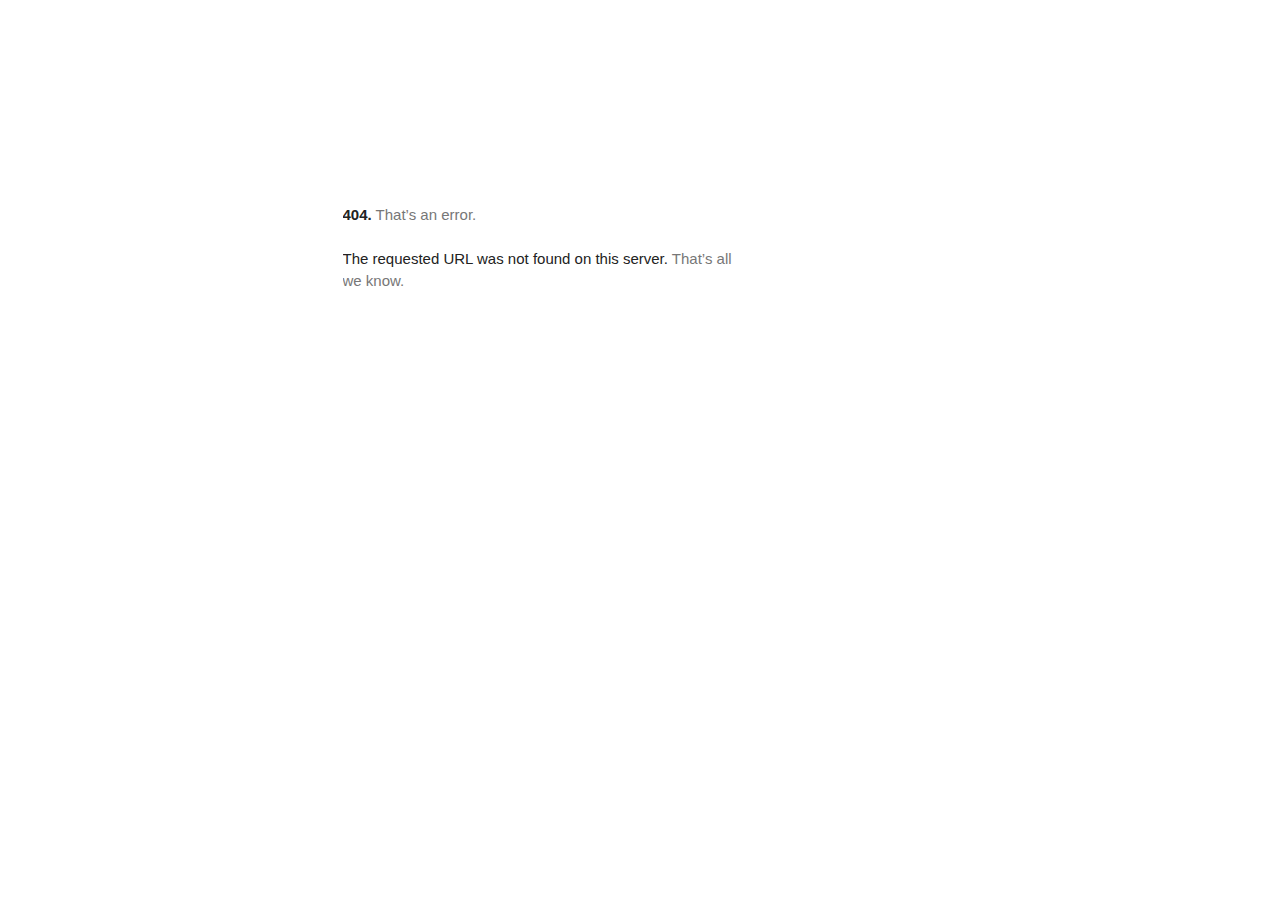
<file: Arduino Files/Arduino and HC-05 Bluetooth Module Tutorial - HowToMechatronics_files/fastbutton.html>
<!DOCTYPE html>
<html lang="en"><head>
<meta http-equiv="content-type" content="text/html; charset=UTF-8"><meta charset="utf-8"><meta name="viewport" content="initial-scale=1, minimum-scale=1, width=device-width"><title>Error 404 (Not Found)!!1</title><style nonce="Hqobo6MU1I/RUJvRon2Kyw">*{margin:0;padding:0}html,code{font:15px/22px arial,sans-serif}html{background:#fff;color:#222;padding:15px}body{color:#222;text-align:unset;margin:7% auto 0;max-width:390px;min-height:180px;padding:30px 0 15px;}* > body{background:url(//www.google.com/images/errors/robot.png) 100% 5px no-repeat;padding-right:205px}p{margin:11px 0 22px;overflow:hidden}pre{white-space:pre-wrap;}ins{color:#777;text-decoration:none}a img{border:0}@media screen and (max-width:772px){body{background:none;margin-top:0;max-width:none;padding-right:0}}#logo{background:url(//www.google.com/images/branding/googlelogo/1x/googlelogo_color_150x54dp.png) no-repeat;margin-left:-5px}@media only screen and (min-resolution:192dpi){#logo{background:url(//www.google.com/images/branding/googlelogo/2x/googlelogo_color_150x54dp.png) no-repeat 0% 0%/100% 100%;-moz-border-image:url(//www.google.com/images/branding/googlelogo/2x/googlelogo_color_150x54dp.png) 0}}@media only screen and (-webkit-min-device-pixel-ratio:2){#logo{background:url(//www.google.com/images/branding/googlelogo/2x/googlelogo_color_150x54dp.png) no-repeat;-webkit-background-size:100% 100%}}#logo{display:inline-block;height:54px;width:150px}</style></head><body><div id="af-error-container"><a href="https://www.google.com/"><span id="logo" aria-label="Google"></span></a><p><b>404.</b> <ins>That’s an error.</ins></p><p>The requested URL was not found on this server. <ins>That’s all we know.</ins></p></div></body></html>
</file>
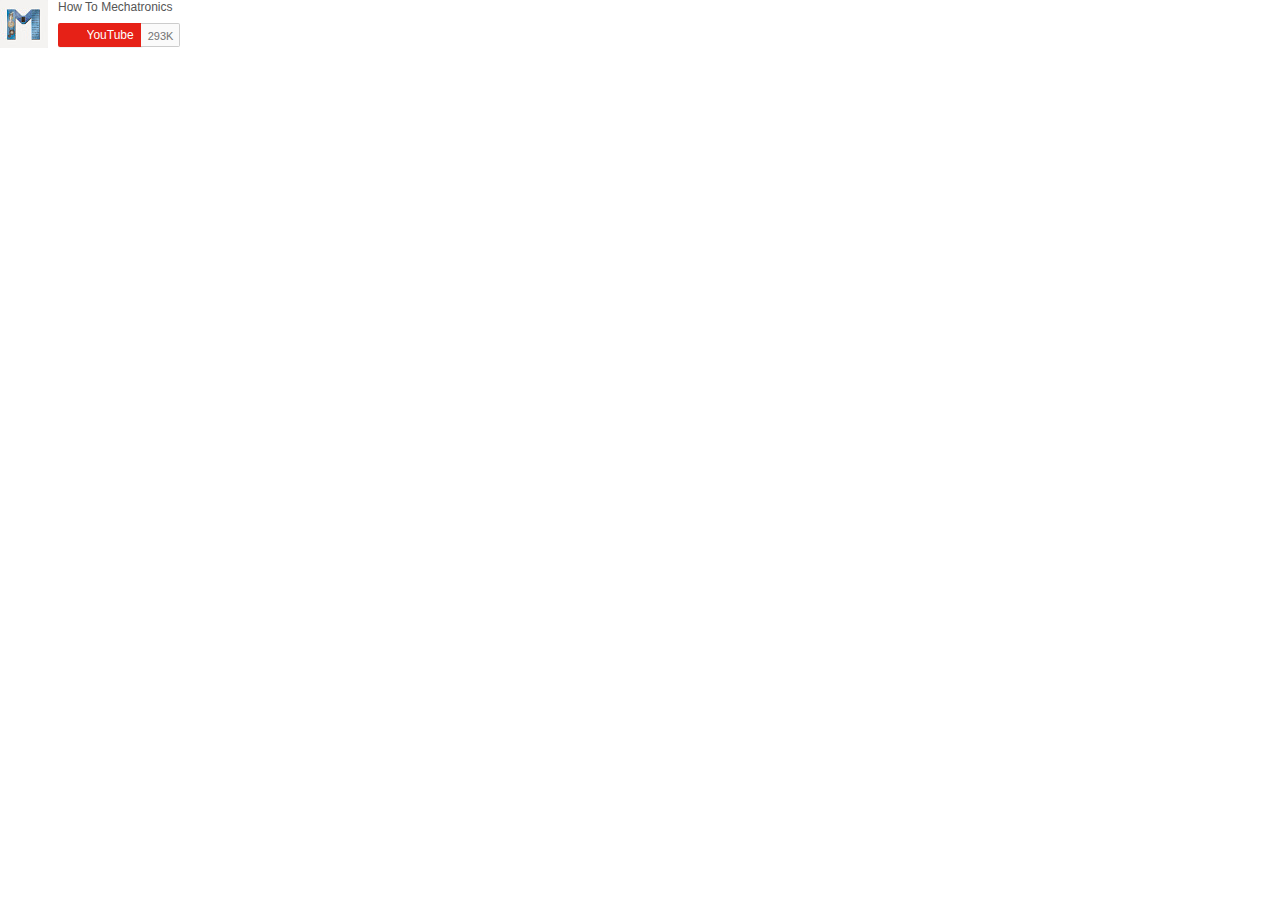
<file: Arduino Files/Arduino and HC-05 Bluetooth Module Tutorial - HowToMechatronics_files/subscribe_embed.html>
<!DOCTYPE html>
<html dir="ltr" lang="en"><head>
<meta http-equiv="content-type" content="text/html; charset=UTF-8">
      <title>YouTube</title>
        <link rel="stylesheet" href="subscribe_embed_data/www-subscribe-embed-vflVVrpCa.css" name="www-subscribe-embed">

    </head>
    


  <body id="" class="date-20190711 en_US ltr full light exp-invert-logo exp-kevlar-settings exp-mouseover-img exp-responsive exp-search-big-thumbs   site-center-aligned site-as-giant-card  gecko gecko-67" dir="ltr">

          <div id="yt-subscribe">
        <a href="https://www.youtube.com/user/DejanNedelkovski" target="_blank" dir="ltr">
            <span class="video-thumb  yt-thumb yt-thumb-48">
    <span class="yt-thumb-square">
      <span class="yt-thumb-clip">
        
  <img src="subscribe_embed_data/AGF-l79poljIK8vYHdMEzUxZbgRzRiQ8d8BGdrNcbws48-c-k-c0xffffff.jpeg" data-ytimg="1" aria-hidden="true" alt="" onload=";window.__ytRIL &amp;&amp; __ytRIL(this)" width="48" height="48">

        <span class="vertical-align"></span>
      </span>
    </span>
  </span>

        </a>
        <a href="https://www.youtube.com/user/DejanNedelkovski" class="yt-username" target="_blank" dir="ltr">
          How To Mechatronics
        </a>
        <span class=" yt-uix-button-subscription-container"><button class="yt-uix-button yt-uix-button-size-default yt-uix-button-subscribe-branded yt-uix-button-has-icon no-icon-markup yt-uix-subscription-button yt-can-buffer external fixed-width" type="button" onclick=";return false;" aria-live="polite" aria-busy="false" aria-role="button" data-href="http://www.youtube.com/channel/UCmkP178NasnhR3TWQyyP4Gw?sub_confirmation=1" data-target="_top" data-insecure="True" data-clicktracking="ei=2G0nXdiODtrg1gbRxoLQBQ&amp;feature=subscribe-embed&amp;ved=CAAQmysiEwjY2uKerq3jAhVasNUKHVGjAFo" data-channel-external-id="UCmkP178NasnhR3TWQyyP4Gw" data-style-type="branded" data-parent-url="https://howtomechatronics.com/tutorials/arduino/arduino-and-hc-05-bluetooth-module-tutorial/"><span class="yt-uix-button-content"><span class="subscribe-label" aria-label="YouTube">YouTube</span><span class="subscribed-label" aria-label="YouTube">YouTube</span><span class="unsubscribe-label" aria-label="YouTube">YouTube</span></span></button><span class="yt-subscription-button-subscriber-count-branded-horizontal subscribed" tabindex="0">293K</span>  <span class="yt-subscription-button-disabled-mask" title=""></span>
</span>
    </div>

          <script src="subscribe_embed_data_002/cbgapi.loaded_0" async=""></script><script src="subscribe_embed_data/www-subscribe-embed.js" type="text/javascript" name="www-subscribe-embed/www-subscribe-embed"></script>

  <script>
        yt.setConfig({
      'XSRF_TOKEN': "[base64]",
      'XSRF_FIELD_NAME': "session_token",

      'XSRF_REDIRECT_TOKEN': "Cu-YXB6YZ3q_Hlh9qag4i8baDnp8MTU2Mjk1MTUxMkAxNTYyODY1MTEy"  });


    yt.setConfig({
      'LOGGED_IN': true,
      'SUBSCRIBE_EMBED_DISCOVERABLE_SUBSCRIPTIONS': true
    });
      yt.setConfig({
        'SUBSCRIBE_EMBED_HOVERCARD_URL': "https:\/\/www.youtube.com\/subscribe_embed?channelid=UCmkP178NasnhR3TWQyyP4Gw\u0026action_card=1"
      });
    ytbin.www.subscribeembed.init();
  </script>

    
  
</body></html>
</file>
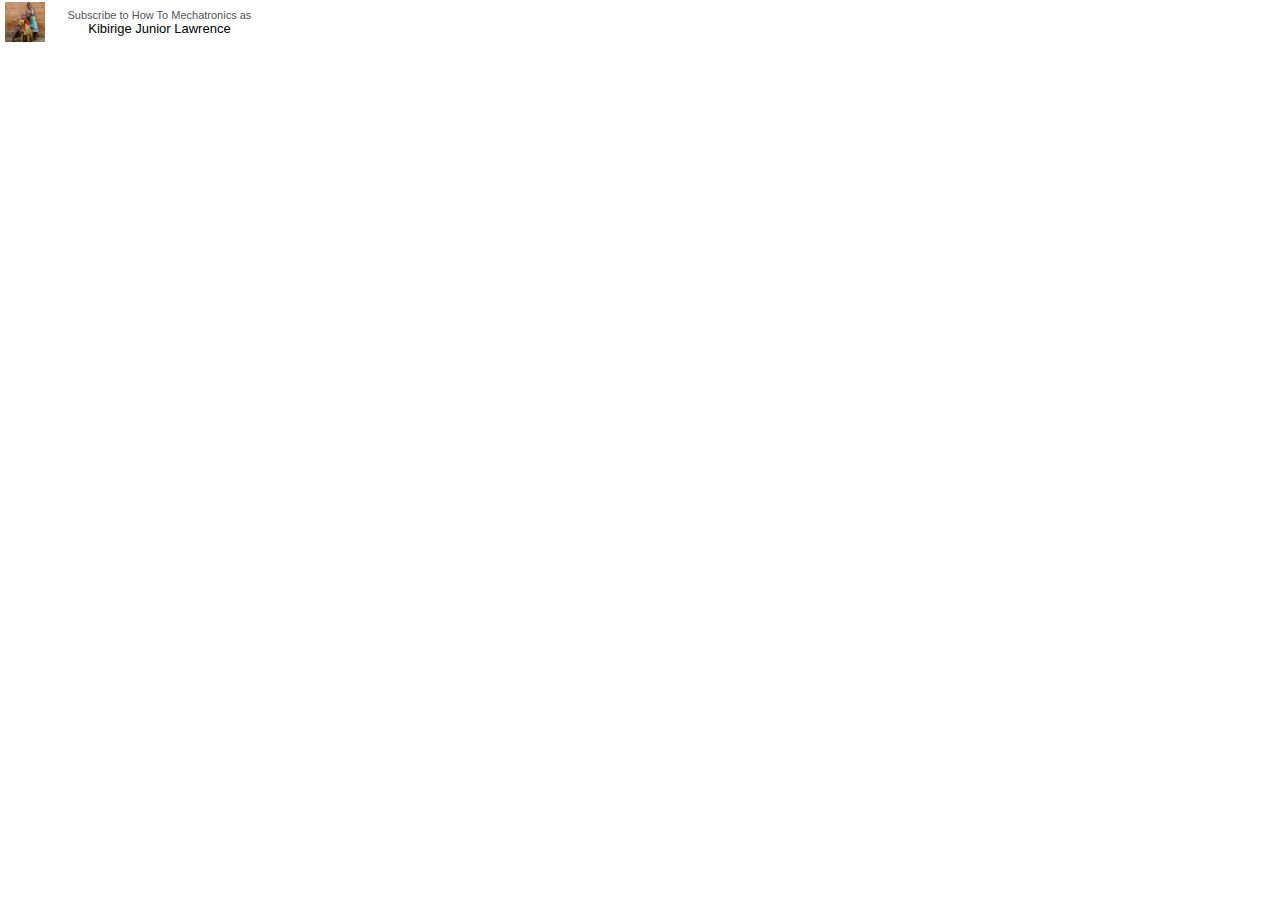
<file: Arduino Files/Arduino and HC-05 Bluetooth Module Tutorial - HowToMechatronics_files/subscribe_embed_002.html>
<!DOCTYPE html>
<html dir="ltr" lang="en"><head>
<meta http-equiv="content-type" content="text/html; charset=UTF-8">
      <title>YouTube</title>
        <link rel="stylesheet" href="subscribe_embed_data_002/www-subscribe-embed-card-vflf8c5XQ.css" name="www-subscribe-embed-card">

    </head>
    


  <body id="" class="date-20190711 en_US ltr  exp-invert-logo exp-kevlar-settings exp-mouseover-img exp-responsive exp-search-big-thumbs   site-center-aligned site-as-giant-card  gecko gecko-67" dir="ltr">

        <div id="yt-subscribe-card" class="subscribe">
      <div class="yt-user-icon">
          <span class="video-thumb  yt-thumb yt-thumb-40">
    <span class="yt-thumb-square">
      <span class="yt-thumb-clip">
        
  <img data-ytimg="1" src="subscribe_embed_data_002/photo.jpg" aria-hidden="true" onload=";window.__ytRIL &amp;&amp; __ytRIL(this)" alt="" width="40" height="40">

        <span class="vertical-align"></span>
      </span>
    </span>
  </span>

      </div>
      <div class="yt-subscription-prompt">
          <div class="yt-subscribe-msg">
Subscribe to <span class="channel-name"><span dir="ltr">How To Mechatronics</span></span> as
          </div>
          <div class="yt-unsubscribe-msg">
Unsubscribe from <span class="channel-name"><span dir="ltr">How To Mechatronics</span></span> as
          </div>
      </div>
      <div class="yt-user-name">
        <span dir="ltr">Kibirige Junior Lawrence</span>
      </div>
  </div>

          <script src="subscribe_embed_data_002/cbgapi.loaded_0" async=""></script><script src="subscribe_embed_data_002/www-subscribe-embed-card.js" type="text/javascript" name="www-subscribe-embed-card/www-subscribe-embed-card" gapi_processed="true"></script>


    
  
</body></html>
</file>
<file: Arduino Files/Arduino and HC-05 Bluetooth Module Tutorial - HowToMechatronics_files/subscribe_embed_data/www-subscribe-embed-vflVVrpCa.css>
.yt-thumb{background:#f1f1f1;font-size:0;vertical-align:middle;display:inline-block}.yt-thumb .vertical-align{height:100%}.yt-thumb img{font-size:13px;outline:none}.yt-thumb-clip{position:absolute;_position:static;bottom:-100px;top:-100px;left:-100px;right:-100px;text-align:center;white-space:nowrap;word-break:normal}.yt-thumb-clip img,.yt-thumb-clip .vertical-align{display:inline-block;vertical-align:middle}.yt-thumb-poster,.yt-thumb-square,.yt-thumb-feed,.yt-thumb-related-playlist,.yt-thumb-default{display:block;height:auto}.yt-thumb-poster{padding-bottom:142.857143%}.yt-thumb-square{padding-bottom:100%}.yt-thumb-feed{padding-bottom:67.027027%}.yt-thumb-related-playlist{padding-bottom:63.333333%}.yt-thumb-default{padding-bottom:56.25%}.yt-pl-thumb .yt-thumb-43 .yt-thumb-default{padding-bottom:46.511628%}.yt-thumb-10{width:10px}.yt-thumb-18{width:18px}.yt-thumb-20{width:20px}.yt-thumb-23{width:23px}.yt-thumb-24{width:24px}.yt-thumb-26{width:26px}.yt-thumb-27{width:27px}.yt-thumb-28{width:28px}.yt-thumb-31{width:31px}.yt-thumb-32{width:32px}.yt-thumb-33{width:33px}.yt-thumb-34{width:34px}.yt-thumb-36{width:36px}.yt-thumb-40{width:40px}.yt-thumb-43{width:43px}.yt-thumb-46{width:46px}.yt-thumb-48{width:48px}.yt-thumb-54{width:54px}.yt-thumb-56{width:56px}.yt-thumb-60{width:60px}.yt-thumb-64{width:64px}.yt-thumb-65{width:65px}.yt-thumb-68{width:68px}.yt-thumb-72{width:72px}.yt-thumb-74{width:74px}.yt-thumb-75{width:75px}.yt-thumb-76{width:76px}.yt-thumb-77{width:77px}.yt-thumb-80{width:80px}.yt-thumb-84{width:84px}.yt-thumb-88{width:88px}.yt-thumb-90{width:90px}.yt-thumb-91{width:91px}.yt-thumb-96{width:96px}.yt-thumb-100{width:100px}.yt-thumb-104{width:104px}.yt-thumb-106{width:106px}.yt-thumb-110{width:110px}.yt-thumb-120{width:120px}.yt-thumb-168{height:94px;width:168px}.yt-thumb-124{width:124px}.yt-thumb-126{width:126px}.yt-thumb-128{width:128px}.yt-thumb-138{width:138px}.yt-thumb-141{width:141px}.yt-thumb-145{width:145px}.yt-thumb-150{width:150px}.yt-thumb-152{width:152px}.yt-thumb-154{width:154px}.yt-thumb-160{width:160px}.yt-thumb-162{width:162px}.yt-thumb-165{width:165px}.yt-thumb-167{width:167px}.yt-thumb-169{width:169px}.yt-thumb-175{width:175px}.yt-thumb-176{width:176px}.yt-thumb-182{width:182px}.yt-thumb-185{width:185px}.yt-thumb-185 .yt-thumb-feed img{height:124px;width:auto}.yt-thumb-189{width:189px}.yt-thumb-194{width:194px}.yt-thumb-196{width:196px}.yt-thumb-224{width:224px}.yt-thumb-234{width:234px}.yt-thumb-250{width:250px}.yt-thumb-279{width:279px}.yt-thumb-288{width:288px}.yt-thumb-320{width:320px}.yt-thumb-350{width:350px}.yt-thumb-370{width:370px}.yt-thumb-380{width:380px}.yt-thumb-527{width:527px}.yt-thumb-640{width:640px}.yt-fluid-thumb-link,.yt-thumb-fluid{width:100%}.yt-thumb-fluid .yt-thumb-clip{left:0;right:0}.yt-thumb-fluid img{width:100%}.exp-mouseover-img .yt-lockup-thumbnail .video-actions,.exp-mouseover-img .thumb-wrapper .video-actions{z-index:3}.exp-mouseover-img .yt-uix-mouseover-img-wrap .mouseover-img{z-index:2}.exp-mouseover-img .yt-uix-mouseover-img-wrap .mouseover-play{height:48px;width:48px;margin:auto;z-index:1}.exp-mouseover-img .yt-uix-mouseover-img-wrap .mouseover-img,.exp-mouseover-img .yt-uix-mouseover-img-wrap .mouseover-play{display:none;opacity:0;position:absolute}.exp-mouseover-img .yt-uix-mouseover-img-wrap:hover .mouseover-img,.exp-mouseover-img .yt-uix-mouseover-img-wrap .mouseover-img:focus,.exp-mouseover-img .yt-uix-mouseover-img-wrap:hover .mouseover-play,.exp-mouseover-img .yt-uix-mouseover-img-wrap .mouseover-play:focus{display:block;bottom:0;left:0;right:0;top:0}.exp-mouseover-img .yt-uix-mouseover-img-wrap .mouseover-play svg{filter:drop-shadow(0px 0px 4px rgba(0,0,0,0.5));-webkit-filter:drop-shadow(0px 0px 4px rgba(0,0,0,0.5));opacity:.8}.ux-thumb-wrap{position:relative;overflow:hidden;display:inline-block}a.ux-thumb-wrap{text-decoration:none;*cursor:pointer}#results-main-content .playlist-video .ux-thumb-wrap{float:none;vertical-align:middle;margin-bottom:3px}.contains-percent-duration-watched .video-time,.contains-percent-duration-watched .video-time-overlay,.contains-percent-duration-watched .addto-button,.contains-percent-duration-watched .addto-queue-button{margin-bottom:4px}.contains-addto{display:block;position:relative;height:100%;overflow:hidden}a:hover .contains-addto .video-time,.contains-addto:hover .video-time,a:hover .contains-addto .video-time-overlay,.contains-addto:hover .video-time-overlay{display:none}.contains-addto:hover .video-actions,.ux-thumb-wrap:hover .video-actions,a:hover .video-actions,.video-actions:focus,.video-actions.yt-uix-button-active{right:2px}.video-list-item .ux-thumb-wrap,.video-list-item .yt-pl-thumb{float:left;margin:0 8px 0 0}.video-thumb{position:relative}.ux-thumb-wrap .yt-uix-button-arrow{margin:0}.video-actions{position:absolute;bottom:2px}.video-time,.video-time-overlay{position:absolute;right:2px;bottom:2px}.video-actions{display:block;right:-60px;cursor:pointer;cursor:hand}.video-time{margin-top:0;margin-right:0;padding:0 4px;font-weight:500;font-size:11px;background-color:#000;color:#fff!important;height:14px;line-height:14px;opacity:.75;filter:alpha(opacity=75);display:-moz-inline-stack;vertical-align:top;display:inline-block}.watched-badge{position:absolute;top:10px;left:10px;padding:2px 4px;line-height:1.3em;text-align:left;color:#fff;font-size:11px;font-weight:500;background-color:#000;opacity:.5;filter:alpha(opacity=50);overflow:hidden;white-space:nowrap;word-wrap:normal;-o-text-overflow:ellipsis;text-overflow:ellipsis}.watched .video-thumb{opacity:.7;filter:alpha(opacity=70)}.resume-playback-background,.resume-playback-progress-bar{bottom:0;height:4px;left:0;position:absolute}.resume-playback-background{background:#eee;opacity:.6;width:100%}.resume-playback-progress-bar{background:#e62117;opacity:1}.video-time-overlay{margin-top:0;margin-right:0;padding:0 4px;font-weight:500;font-size:11px;color:#fff;height:14px;line-height:14px;display:-moz-inline-stack;vertical-align:top;display:inline-block}.video-time-overlay-live{background-color:#e62117}.video-time-overlay-upcoming{background-color:#000}.video-time-overlay-default{background-color:#000;opacity:.75;filter:alpha(opacity=75)}.yt-uix-button{display:inline-block;height:28px;border:solid 1px transparent;padding:0 10px;outline:0;font-weight:500;font-size:11px;text-decoration:none;white-space:nowrap;word-wrap:normal;line-height:normal;vertical-align:middle;cursor:pointer;*overflow:visible;border-radius:2px;box-shadow:0 1px 0 rgba(0,0,0,0.05)}.yt-uix-button:hover{text-decoration:none}.yt-uix-button:focus,.yt-uix-button:focus:hover,.yt-uix-button-focused,.yt-uix-button-focused:hover{box-shadow:0 0 0 2px rgba(27,127,204,0.4)}.no-focus-outline .yt-uix-button:focus,.no-focus-outline .yt-uix-button:focus:hover,.no-focus-outline .yt-uix-button-focused,.no-focus-outline .yt-uix-button-focused:hover{box-shadow:none}.yt-uix-button::-moz-focus-inner{border:0;padding:0}.yt-uix-button[disabled],.yt-uix-button[disabled]:hover,.yt-uix-button[disabled]:active,.yt-uix-button[disabled]:focus{opacity:.5;filter:alpha(opacity=50);cursor:auto;box-shadow:none}.yt-uix-button img,.yt-uix-button-has-icon.no-icon-markup .yt-uix-button-content,.yt-uix-button-icon-wrapper+.yt-uix-button-content{vertical-align:middle}.yt-uix-button .yt-uix-button-icon,.yt-uix-button .yt-uix-button-arrow{display:inline-block;vertical-align:middle}.yt-uix-button-icon-wrapper{display:inline-block;font-size:0;vertical-align:middle}.yt-uix-button-has-icon:before{content:'';display:inline-block;vertical-align:middle}a.yt-uix-button:after{content:'';display:inline-block;vertical-align:middle;height:100%}.yt-uix-button-icon-wrapper,.yt-uix-button-has-icon.no-icon-markup:before{margin-right:6px}.yt-uix-button-empty .yt-uix-button-icon-wrapper,.yt-uix-button-empty.yt-uix-button-has-icon.no-icon-markup:before{margin-right:0}.yt-uix-button-empty .yt-uix-button-icon-wrapper{max-height:none;max-width:none}.yt-uix-button.hid{display:none}.yt-uix-button-short,.yt-uix-button-size-small{height:20px;color:#666}.yt-uix-button-size-large{height:32px;padding:0 15px;font-size:13px}.yt-uix-button-size-xlarge{height:36px;padding:0 20px;font-size:15px}.yt-uix-button-default:hover,.yt-uix-button-text:hover{border-color:#c6c6c6;background:#f0f0f0;box-shadow:0 1px 0 rgba(0,0,0,0.10)}.yt-uix-button-default:active,.yt-uix-button-default.yt-uix-button-toggled,.yt-uix-button-default.yt-uix-button-active,.yt-uix-button-default.yt-uix-button-active:focus,.yt-uix-button-text:active{border-color:#c6c6c6;background:#e9e9e9;box-shadow:inset 0 1px 0 #ddd}.yt-uix-button-default.yt-uix-button-toggled:hover{border-color:#b9b9b9;background:#e5e5e5;box-shadow:inset 0 1px 0 #ddd}.yt-uix-button-default,.yt-uix-button-default[disabled],.yt-uix-button-default[disabled]:hover,.yt-uix-button-default[disabled]:active,.yt-uix-button-default[disabled]:focus{border-color:#d3d3d3;background:#f8f8f8;color:#333}.yt-uix-button-default:before,.yt-uix-button-default .yt-uix-button-icon{opacity:.5;filter:alpha(opacity=50)}.yt-uix-button-default:hover .yt-uix-button-icon,.yt-uix-button-default:hover:before{opacity:.6;filter:alpha(opacity=60)}.yt-uix-button-default:active .yt-uix-button-icon,.yt-uix-button-default:active:before,.yt-uix-button-default.yt-uix-button-active .yt-uix-button-icon,.yt-uix-button-default.yt-uix-button-active:before,.yt-uix-button-default.yt-uix-button-toggled .yt-uix-button-icon,.yt-uix-button-default.yt-uix-button-toggled:before{opacity:.8;filter:alpha(opacity=80)}.yt-uix-button-default:active:hover .yt-uix-button-icon,.yt-uix-button-default:active:hover:before,.yt-uix-button-default.yt-uix-button-active:hover .yt-uix-button-icon,.yt-uix-button-default.yt-uix-button-active:hover:before,.yt-uix-button-default.yt-uix-button-toggled:hover .yt-uix-button-icon,.yt-uix-button-default.yt-uix-button-toggled:hover:before{opacity:1;filter:alpha(opacity=100)}.yt-uix-button-dark .yt-uix-button-icon,.yt-uix-button-dark:before{opacity:.4;filter:alpha(opacity=40)}.yt-uix-button-dark:hover .yt-uix-button-icon,.yt-uix-button-dark:hover:before{opacity:.55;filter:alpha(opacity=55)}.yt-uix-button-dark:active .yt-uix-button-icon,.yt-uix-button-dark:active:before,.yt-uix-button-dark.yt-uix-button-active .yt-uix-button-icon,.yt-uix-button-dark.yt-uix-button-active:before,.yt-uix-button-dark.yt-uix-button-toggled .yt-uix-button-icon,.yt-uix-button-dark.yt-uix-button-toggled:before{opacity:.85;filter:alpha(opacity=85)}.yt-uix-button-dark:active:hover .yt-uix-button-icon,.yt-uix-button-dark:active:hover:before,.yt-uix-button-dark.yt-uix-button-active:hover .yt-uix-button-icon,.yt-uix-button-dark.yt-uix-button-active:hover:before,.yt-uix-button-dark.yt-uix-button-toggled:hover .yt-uix-button-icon .yt-uix-button-dark.yt-uix-button-toggled:hover:before{opacity:1;filter:alpha(opacity=100)}.yt-uix-button-opacity,.yt-uix-button-opacity:hover,.yt-uix-button-dark-opacity,.yt-uix-button-dark-opacity:hover{box-shadow:none}.yt-uix-button-opacity{opacity:.5;filter:alpha(opacity=50)}.yt-uix-menu-top-level-flow-button .yt-uix-button-opacity{opacity:.4;filter:alpha(opacity=40)}.yt-uix-button-opacity:hover{opacity:.6;filter:alpha(opacity=60)}.yt-uix-menu-top-level-flow-button .yt-uix-button-opacity:hover{opacity:.5;filter:alpha(opacity=50)}.yt-uix-button-opacity:active,.yt-uix-button-opacity.yt-uix-button-active,.yt-uix-button-opacity.yt-uix-button-toggled,.yt-uix-menu-top-level-flow-button .yt-uix-button-opacity[disabled]{opacity:.8;filter:alpha(opacity=80)}.yt-uix-button-opacity:active:hover,.yt-uix-button-opacity.yt-uix-button-active:hover,.yt-uix-button-opacity.yt-uix-button-toggled:hover,.yt-uix-menu-top-level-flow-button .yt-uix-button-opacity[disabled]:hover{opacity:1;filter:alpha(opacity=100)}.yt-uix-button-opacity-dark{opacity:.4;filter:alpha(opacity=40)}.yt-uix-button-opacity-dark:hover{opacity:.55;filter:alpha(opacity=55)}.yt-uix-button-opacity-dark:active,.yt-uix-button-opacity-dark.yt-uix-button-active,.yt-uix-button-opacity-dark.yt-uix-button-toggled{opacity:.85;filter:alpha(opacity=85)}.yt-uix-button-opacity-dark:active:hover,.yt-uix-button-opacity-dark.yt-uix-button-active:hover,.yt-uix-button-opacity-dark.yt-uix-button-toggled:hover{opacity:1;filter:alpha(opacity=100)}.yt-uix-button-primary,.yt-uix-button-primary[disabled],.yt-uix-button-primary[disabled]:hover,.yt-uix-button-primary[disabled]:active,.yt-uix-button-primary[disabled]:focus{border-color:#167ac6;background:#167ac6;color:#fff}.yt-uix-button-primary:hover{background:#126db3}.yt-uix-button-primary:active,.yt-uix-button-primary.yt-uix-button-toggled,.yt-uix-button-primary.yt-uix-button-active,.yt-uix-button-primary.yt-uix-button-active:focus{background:#095b99;box-shadow:inset 0 1px 0 rgba(0,0,0,0.5)}.yt-uix-button-primary[disabled]:active,.yt-uix-button-primary[disabled].yt-uix-button-toggled{box-shadow:none}.yt-uix-button-destructive,.yt-uix-button-destructive[disabled],.yt-uix-button-destructive[disabled]:hover,.yt-uix-button-destructive[disabled]:active,.yt-uix-button-destructive[disabled]:focus{border-color:#cc181e;background:#cc181e;color:#fff}.yt-uix-button-destructive:hover{background:#b31217}.yt-uix-button-destructive:active,.yt-uix-button-destructive.yt-uix-button-toggled,.yt-uix-button-destructive.yt-uix-button-active,.yt-uix-button-destructive.yt-uix-button-active:focus{background:#990c11;box-shadow:inset 0 1px 0 rgba(0,0,0,0.5)}.yt-uix-button-destructive[disabled]:active,.yt-uix-button-destructive[disabled].yt-uix-button-toggled{box-shadow:none}.yt-uix-button-dark,.yt-uix-button-dark[disabled],.yt-uix-button-dark[disabled]:hover,.yt-uix-button-dark[disabled]:active,.yt-uix-button-dark[disabled]:focus{border-color:#333;background:#333;color:#fff}.yt-uix-button-dark:hover{background:#3c3c3c}.yt-uix-button-dark:active,.yt-uix-button-dark.yt-uix-button-toggled,.yt-uix-button-dark.yt-uix-button-active,.yt-uix-button-dark.yt-uix-button-active:focus{background:#1a1a1a;box-shadow:inset 0 1px 0 rgba(0,0,0,0.5)}.yt-uix-button-dark[disabled]:active,.yt-uix-button-dark[disabled].yt-uix-button-toggled{box-shadow:none}.yt-uix-button-light,.yt-uix-button-light[disabled],.yt-uix-button-light[disabled]:hover,.yt-uix-button-light[disabled]:active,.yt-uix-button-light[disabled]:focus{border-color:#666;background:#666;color:#fff}.yt-uix-button-light:hover{background:#6f6f6f}.yt-uix-button-light:active,.yt-uix-button-light.yt-uix-button-toggled,.yt-uix-button-light.yt-uix-button-active,.yt-uix-button-light.yt-uix-button-active:focus{background:#4d4d3d;box-shadow:inset 0 1px 0 rgba(0,0,0,0.5)}.yt-uix-button-light[disabled]:active,.yt-uix-button-light[disabled].yt-uix-button-toggled{box-shadow:none}.yt-uix-button-payment,.yt-uix-button-payment[disabled],.yt-uix-button-payment[disabled]:hover,.yt-uix-button-payment[disabled]:active,.yt-uix-button-payment[disabled]:focus{border-color:#61ad15;background:#61ad15;color:#fff}.yt-uix-button-payment:hover{background:#54900f}.yt-uix-button-payment:active,.yt-uix-button-payment.yt-uix-button-toggled,.yt-uix-button-payment.yt-uix-button-active,.yt-uix-button-payment.yt-uix-button-active:focus{background:#478509;box-shadow:inset 0 1px 0 rgba(0,0,0,0.5)}.yt-uix-button-payment[disabled]:active,.yt-uix-button-payment[disabled].yt-uix-button-toggled{box-shadow:none}.yt-uix-button-text,.yt-uix-button-text[disabled]{border:solid 1px transparent;outline:0;background:none;color:#333;box-shadow:none}.yt-uix-button-blue-text{border:solid 1px transparent;outline:0;background:none;box-shadow:none}.yt-uix-button-blue-text[disabled]{border:solid 1px transparent;outline:0;background:none;color:#333;box-shadow:none}.yt-uix-button-blue-text{color:#167ac6}.yt-uix-button-link{padding:0;border:none;height:auto;background:transparent;color:#167ac6;font-weight:normal;font-size:inherit;text-decoration:none;box-shadow:none}.yt-uix-button-link:active,.yt-uix-button-link:hover{background:transparent;text-decoration:underline;box-shadow:none}.yt-uix-button-link-strong{font-weight:500;font-size:12px}a.yt-uix-button{text-decoration:none;-moz-box-sizing:border-box;box-sizing:border-box}.yt-uix-button-group{display:inline-block;white-space:nowrap;vertical-align:middle}.yt-uix-button-group .yt-uix-button{margin-right:-1px;border-radius:0}.yt-uix-button-group .yt-uix-button:hover{position:relative;z-index:2147483645}.yt-uix-button-group .start{-moz-border-radius-topleft:2px;border-top-left-radius:2px;-moz-border-radius-bottomleft:2px;border-bottom-left-radius:2px}.yt-uix-button-group .end{margin-right:0;-moz-border-radius-topright:2px;border-top-right-radius:2px;-moz-border-radius-bottomright:2px;border-bottom-right-radius:2px}.yt-uix-button-arrow{margin-top:-3px;margin-left:5px;border:1px solid transparent;border-top-color:#333;border-width:4px 4px 0;width:0;height:0}.yt-uix-button-reverse .yt-uix-button-arrow{border-width:0 4px 4px;border-top-color:transparent;border-bottom-color:#333}.yt-uix-button-empty .yt-uix-button-arrow{margin-left:0}.yt-uix-button-primary .yt-uix-button-arrow,.yt-uix-button-destructive .yt-uix-button-arrow,.yt-uix-button-dark .yt-uix-button-arrow,.yt-uix-button-light .yt-uix-button-arrow,.yt-uix-button-payment .yt-uix-button-arrow{border-top-color:#fff}.yt-uix-button-primary.yt-uix-button-reverse .yt-uix-button-arrow,.yt-uix-button-destructive.yt-uix-button-reverse .yt-uix-button-arrow,.yt-uix-button-dark.yt-uix-button-reverse .yt-uix-button-arrow,.yt-uix-button-light.yt-uix-button-reverse .yt-uix-button-arrow,.yt-uix-button-payment.yt-uix-button-reverse .yt-uix-button-arrow{border-bottom-color:#fff}.yt-uix-button .yt-uix-button-menu{display:none}.yt-uix-button .yt-uix-button-menu:focus{outline:none}.yt-uix-button-menu{outline:none;padding:8px 0;position:absolute;border:1px solid #ccc;z-index:2147483647;overflow:auto;background:#fff;border-radius:2px}.yt-uix-button-menu-external{overflow:visible}.yt-uix-button-menu li{margin:0;padding:0}.yt-uix-button-menu li.yt-uix-button-menu-new-section-separator{padding-top:8px;margin-top:8px;border-top:1px solid #b8b8b8}.yt-uix-button-menu .yt-uix-button-menu-item{display:block;margin:0;padding:0 25px;color:#333;font-size:13px;text-decoration:none;white-space:nowrap;word-wrap:normal;line-height:25px;cursor:pointer;cursor:hand}.yt-uix-button-menu-item-selected .yt-uix-button-menu-item{font-weight:500}.yt-uix-button-menu .yt-uix-button-menu-item.selected,.yt-uix-button-menu .yt-uix-button-menu-item-highlight .yt-uix-button-menu-item,.yt-uix-button-menu .yt-uix-button-menu-item:hover{background-color:#333;color:#fff}.yt-uix-button-menu-mask{position:absolute;z-index:2147483646;opacity:0;filter:alpha(opacity=0);border:0;padding:0;margin:0}div.yt-uix-button-menu>table{background:#ebebeb;border-collapse:separate;border-spacing:1px}.yt-uix-button-menu .yt-uix-button-icon-checkbox{float:left;padding:5px 0 5px 4px}.yt-uix-button-menu .yt-uix-button-icon-dropdown-checked{background:no-repeat url(//s.ytimg.com/yts/imgbin/www-hitchhiker-vflYQU35a.png) -76px -683px;background-size:auto;width:15px;height:14px}.yt-uix-button-menu li:hover .yt-uix-button-icon-dropdown-checked{background:no-repeat url(//s.ytimg.com/yts/imgbin/www-hitchhiker-vflYQU35a.png) -29px -666px;background-size:auto;width:15px;height:14px}.yt-uix-button-icon-trash{background:no-repeat url(//s.ytimg.com/yts/imgbin/www-hitchhiker-vflYQU35a.png) 0 -775px;background-size:auto;width:12px;height:16px}.yt-uix-button-icon-channel-back{background:no-repeat url(//s.ytimg.com/yts/imgbin/www-hitchhiker-vflYQU35a.png) -93px -27px;background-size:auto;width:15px;height:10px}.rtl .yt-uix-button-icon-channel-back{background:no-repeat url(//s.ytimg.com/yts/imgbin/www-hitchhiker-vflYQU35a.png) -106px -886px;background-size:auto;width:15px;height:10px}.yt-uix-button-icon-dismissal{background:no-repeat url(//s.ytimg.com/yts/imgbin/www-hitchhiker-vflYQU35a.png) -76px -511px;background-size:auto;width:20px;height:20px}.yt-uix-button-icon-settings{background:no-repeat url(//s.ytimg.com/yts/imgbin/www-hitchhiker-vflYQU35a.png) -197px -218px;background-size:auto;width:16px;height:16px}.yt-uix-button-icon-settings-material{background:no-repeat url(//s.ytimg.com/yts/imgbin/www-hitchhiker-vflYQU35a.png) -231px -278px;background-size:auto;width:24px;height:24px}.yt-uix-button-icon-view-list{background:no-repeat url(//s.ytimg.com/yts/imgbin/www-hitchhiker-vflYQU35a.png) -29px -739px;background-size:auto;width:24px;height:24px}.yt-uix-button-icon-view-module{background:no-repeat url(//s.ytimg.com/yts/imgbin/www-hitchhiker-vflYQU35a.png) -56px -535px;background-size:auto;width:24px;height:24px}.yt-uix-button-icon-close{background:no-repeat url(//s.ytimg.com/yts/imgbin/www-hitchhiker-vflYQU35a.png) 0 -511px;background-size:auto;width:10px;height:10px}.yt-uix-button-icon-search{background:no-repeat url(//s.ytimg.com/yts/imgbin/www-hitchhiker-vflYQU35a.png) -28px -66px;background-size:auto;width:15px;height:15px}.yt-uix-button-disabled-aria-label{display:none;opacity:0}.yt-uix-button[disabled]+.yt-uix-button-disabled-aria-label{display:block;position:absolute}.yt-uix-button.yt-uix-button-nakedicon{padding:0}.yt-uix-button-subscription-container{max-width:100%;white-space:nowrap;display:inline-block}.yt-uix-button.yt-uix-button-subscribe-branded,.yt-uix-button.yt-uix-button-subscribed-branded,.yt-uix-button.yt-uix-button-subscribe-unbranded,.yt-uix-button.yt-uix-button-subscribed-unbranded{max-width:100%}.yt-uix-button.yt-uix-button-subscribe-branded,.yt-uix-button.yt-uix-button-subscribed-branded{padding:0 8px 0 5.5px;height:24px}.yt-uix-button.yt-uix-button-subscribe-unbranded,.yt-uix-button.yt-uix-button-subscribed-unbranded{padding:0 8px 0 2px;height:20px}.yt-uix-button-subscribe-branded.ypc-enabled.ypc-freetrial-eligible{padding:0 8px}.yt-uix-button-size-xlarge.yt-uix-button-subscribe-branded,.yt-uix-button-size-xlarge.yt-uix-button-subscribed-branded{height:36px}.yt-uix-button-size-xlarge.yt-uix-subscription-button.yt-uix-button-subscribe-branded,.yt-uix-button-size-xlarge.yt-uix-subscription-button.yt-uix-button-subscribed-branded{padding:0 20px}.yt-uix-button-size-xlarge.yt-uix-button-subscribe-branded .yt-uix-button-content,.yt-uix-button-size-xlarge.yt-uix-button-subscribed-branded .yt-uix-button-content{font-size:15px}.yt-uix-button-subscribe-branded,.yt-uix-button-subscribe-branded[disabled],.yt-uix-button-subscribe-branded[disabled]:hover,.yt-uix-button-subscribe-branded[disabled]:active,.yt-uix-button-subscribe-branded[disabled]:focus{color:#fefefe;background-color:#e62117}.yt-uix-button-subscribe-branded:hover{background-color:#cc181e}.yt-uix-button-subscribe-branded.yt-is-buffered,.yt-uix-button-subscribe-branded:active,.yt-uix-button-subscribe-branded.yt-uix-button-toggled,.yt-uix-button-subscribe-branded.yt-uix-button-active,.yt-uix-button-subscribed-branded.external,.yt-uix-button-subscribed-branded.external[disabled],.yt-uix-button-subscribed-branded.external:active,.yt-uix-button-subscribed-branded.external.yt-uix-button-toggled,.yt-uix-button-subscribed-branded.external.yt-uix-button-active{background-color:#b31217}.yt-uix-button-subscribe-unbranded,.yt-uix-button-subscribe-unbranded[disabled],.yt-uix-button-subscribe-unbranded[disabled]:hover,.yt-uix-button-subscribe-unbranded[disabled]:active,.yt-uix-button-subscribe-unbranded[disabled]:focus{border:1px solid #ccc;background-color:#f8f8f8;color:#333}.yt-uix-button-subscribe-unbranded:hover{border-color:#bfbfbf;background-color:#f6f6f6}.yt-uix-button-subscribe-unbranded.yt-is-buffered,.yt-uix-button-subscribe-unbranded:active,.yt-uix-button-subscribe-unbranded.yt-uix-button-toggled,.yt-uix-button-subscribe-unbranded.yt-uix-button-active{border-color:#bfbfbf;background-color:#ededed}.yt-uix-button-subscribed-branded,.yt-uix-button-subscribed-branded[disabled],.yt-uix-button-subscribed-branded[disabled]:hover,.yt-uix-button-subscribed-branded[disabled]:active,.yt-uix-button-subscribed-branded[disabled]:focus,.yt-uix-button-subscribed-unbranded,.yt-uix-button-subscribed-unbranded[disabled],.yt-uix-button-subscribed-unbranded[disabled]:hover,.yt-uix-button-subscribed-unbranded[disabled]:active,.yt-uix-button-subscribed-unbranded[disabled]:focus{border:1px solid #ccc;background-color:#f8f8f8;color:#666}.yt-uix-button-subscribed-branded:active,.yt-uix-button-subscribed-branded.yt-uix-button-toggled,.yt-uix-button-subscribed-branded.yt-uix-button-active,.yt-uix-button-subscribed-unbranded:active,.yt-uix-button-subscribed-unbranded.yt-uix-button-toggled,.yt-uix-button-subscribed-unbranded.yt-uix-button-active{background-color:#ededed}.yt-uix-button-subscribe-branded.ypc-enabled,.yt-uix-button-subscribe-branded.ypc-enabled[disabled],.yt-uix-button-subscribe-branded.ypc-enabled[disabled]:hover,.yt-uix-button-subscribe-branded.ypc-enabled[disabled]:active,.yt-uix-button-subscribe-branded.ypc-enabled[disabled]:focus{background-color:#61ad15}.yt-uix-button-subscribe-branded.ypc-enabled:hover{background-color:#54990f}.yt-uix-button-subscribe-branded.ypc-enabled.yt-is-buffered,.yt-uix-button-subscribe-branded.ypc-enabled:active,.yt-uix-button-subscribe-branded.ypc-enabled.yt-uix-button-toggled,.yt-uix-button-subscribe-branded.ypc-enabled.yt-uix-button-active{background-color:#478509}.yt-uix-button-subscribe-branded.ypc-enabled.ypc-music-subscription-button,.yt-uix-button-subscribe-branded.ypc-enabled.ypc-music-subscription-button[disabled],.yt-uix-button-subscribe-branded.ypc-enabled.ypc-music-subscription-button[disabled]:hover,.yt-uix-button-subscribe-branded.ypc-enabled.ypc-music-subscription-button[disabled]:active,.yt-uix-button-subscribe-branded.ypc-enabled.ypc-music-subscription-button[disabled]:focus{border-color:#167ac6;background:#167ac6;color:#fff}.yt-uix-button-subscribe-branded.ypc-enabled.ypc-music-subscription-button:hover{background:#126db3}.yt-uix-button-subscribe-branded.ypc-enabled.ypc-music-subscription-button.yt-is-buffered,.yt-uix-button-subscribe-branded.ypc-enabled.ypc-music-subscription-button:active,.yt-uix-button-subscribe-branded.ypc-enabled.ypc-music-subscription-button.yt-uix-button-toggled,.yt-uix-button-subscribe-branded.ypc-enabled.ypc-music-subscription-button.yt-uix-button-active{background:#095b99;box-shadow:inset 0 1px 0 rgba(0,0,0,0.5)}.yt-uix-button-subscribed-branded.external{border-color:transparent;color:#fefefe}.exp-responsive #content .yt-uix-button-subscription-container .yt-short-subscriber-count{display:inline-block}.exp-responsive #content .yt-uix-button-subscription-container .yt-subscriber-count{display:none}@media only screen and (min-width:850px){.exp-responsive #content .yt-uix-button-subscription-container .yt-short-subscriber-count{display:none}.exp-responsive #content .yt-uix-button-subscription-container .yt-subscriber-count{display:inline-block}}.yt-uix-button-subscribe-branded .yt-uix-button-content,.yt-uix-button-subscribed-branded .yt-uix-button-content,.yt-uix-button-subscribe-unbranded .yt-uix-button-content,.yt-uix-button-subscribed-unbranded .yt-uix-button-content{display:inline-block;max-width:100%;overflow:hidden;white-space:nowrap;word-wrap:normal;-o-text-overflow:ellipsis;text-overflow:ellipsis}.yt-uix-button-subscribe-branded .yt-uix-button-content,.yt-uix-button-subscribed-branded .yt-uix-button-content{font-size:12px;font-weight:normal}.subscribe-label,.subscribed-label,.unsubscribe-label,.unavailable-label,.yt-uix-button-subscribed-branded.hover-enabled:hover .subscribed-label,.yt-uix-button-subscribed-unbranded.hover-enabled:hover .subscribed-label{display:none;-moz-box-sizing:border-box;box-sizing:border-box}.yt-uix-button-subscribe-branded .subscribe-label,.yt-uix-button-subscribe-branded .unavailable-label,.yt-uix-button-subscribed-branded .subscribed-label,.yt-uix-button-subscribed-branded.hover-enabled:hover .unsubscribe-label,.yt-uix-button-subscribe-unbranded .subscribe-label,.yt-uix-button-subscribe-unbranded .unavailable-label,.yt-uix-button-subscribed-unbranded .subscribed-label,.yt-uix-button-subscribed-unbranded.hover-enabled:hover .unsubscribe-label{display:inline}.fixed-width .subscribe-label,.fixed-width .subscribed-label,.fixed-width .unsubscribe-label,.fixed-width .unavailable-label,.yt-uix-button-subscribed-branded.fixed-width.hover-enabled:hover .subscribed-label,.yt-uix-button-subscribed-unbranded.fixed-width.hover-enabled:hover .subscribed-label{display:block;height:0;visibility:hidden;-moz-box-sizing:border-box;box-sizing:border-box}.yt-uix-button-subscribe-branded.fixed-width .subscribe-label,.yt-uix-button-subscribe-branded.fixed-width .unavailable-label,.yt-uix-button-subscribed-branded.fixed-width .subscribed-label,.yt-uix-button-subscribed-branded.fixed-width.hover-enabled:hover .unsubscribe-label,.yt-uix-button-subscribe-unbranded.fixed-width .subscribe-label,.yt-uix-button-subscribe-unbranded.fixed-width .unavailable-label,.yt-uix-button-subscribed-unbranded.fixed-width .subscribed-label,.yt-uix-button-subscribed-unbranded.fixed-width.hover-enabled:hover .unsubscribe-label{height:auto;visibility:visible}.yt-uix-button-subscription-container .unsubscribe-confirmation-overlay-container{display:none}.yt-uix-button-subscribe-branded.ypc-enabled.ypc-music-subscription-button:before,.yt-uix-button-subscribe-branded.ypc-enabled.ypc-freetrial-eligible:before{display:none}.yt-uix-button-subscribe-branded.ypc-enabled.ypc-freetrial-eligible .yt-uix-button-content{vertical-align:middle}.yt-uix-button-subscribe-unbranded .yt-uix-button-icon-wrapper,.yt-uix-button-subscribed-unbranded .yt-uix-button-icon-wrapper,.yt-uix-button-subscribe-unbranded .yt-uix-button-valign,.yt-uix-button-subscribed-unbranded .yt-uix-button-valign{display:none}.yt-uix-button-subscribe-unbranded.ypc-enabled .yt-uix-button-icon-wrapper,.yt-uix-button-subscribe-unbranded.ypc-enabled .yt-uix-button-valign{display:inline-block}.yt-uix-button-subscribe-unbranded.ypc-enabled.ypc-music-subscription-button:before,.yt-uix-button-subscribe-unbranded.ypc-enabled.ypc-freetrial-eligible:before{display:none}.yt-uix-button-subscribe-branded:before{background:no-repeat url(//s.ytimg.com/yts/imgbin/www-hitchhiker-vflYQU35a.png) -48px -775px;background-size:auto;width:16px;height:12px}.yt-uix-button-subscribe-branded.ypc-enabled:before{background:no-repeat url(//s.ytimg.com/yts/imgbin/www-hitchhiker-vflYQU35a.png) -229px -605px;background-size:auto;width:16px;height:12px}.yt-uix-button-subscribe-branded.ypc-unavailable:before{background:no-repeat url(//s.ytimg.com/yts/imgbin/www-hitchhiker-vflYQU35a.png) -219px -725px;background-size:auto;width:16px;height:12px}.yt-uix-button-subscribe-unbranded.ypc-enabled:before{background:no-repeat url(//s.ytimg.com/yts/imgbin/www-hitchhiker-vflYQU35a.png) -18px -27px;background-size:auto;width:16px;height:12px}.yt-uix-button-subscribe-unbranded.ypc-enabled:hover:before{background:no-repeat url(//s.ytimg.com/yts/imgbin/www-hitchhiker-vflYQU35a.png) -219px -741px;background-size:auto;width:16px;height:12px}.yt-uix-button-subscribed-branded:before{background:no-repeat url(//s.ytimg.com/yts/imgbin/www-hitchhiker-vflYQU35a.png) -99px -147px;background-size:auto;width:16px;height:12px}.yt-uix-button-subscribed-branded.hover-enabled:hover:before{background:no-repeat url(//s.ytimg.com/yts/imgbin/www-hitchhiker-vflYQU35a.png) -175px -94px;background-size:auto;width:16px;height:12px}.yt-uix-button-subscribed-branded.external:before{background:no-repeat url(//s.ytimg.com/yts/imgbin/www-hitchhiker-vflYQU35a.png) -153px -314px;background-size:auto;width:16px;height:12px}.yt-uix-button-subscribed-branded.hover-enabled.external:hover:before{background:no-repeat url(//s.ytimg.com/yts/imgbin/www-hitchhiker-vflYQU35a.png) 0 -891px;background-size:auto;width:16px;height:12px}.yt-subscription-button-disabled-mask-container{position:relative;display:inline-block}.yt-subscription-button-disabled-mask{display:none;position:absolute;top:0;right:0;bottom:0;left:0}.yt-subscription-button-disabled-mask-container .yt-subscription-button-disabled-mask{display:block}.yt-uix-subscription-preferences-button{display:none;margin-left:-2px;padding:0 4px;height:24px;border-radius:0 2px 2px 0}.yt-uix-button-subscribed-branded+.yt-uix-subscription-preferences-button{display:inline-block}.yt-uix-subscription-preferences-button .yt-uix-button-icon-wrapper{height:13px}.yt-uix-subscription-preferences-button:before{background:no-repeat url(//s.ytimg.com/yts/imgbin/www-hitchhiker-vflYQU35a.png) -99px -605px;background-size:auto;width:18px;height:18px}.yt-uix-subscription-preferences-button.yt-uix-subscription-notifications-all:before{background:no-repeat url(//s.ytimg.com/yts/imgbin/www-hitchhiker-vflYQU35a.png) -243px -848px;background-size:auto;width:18px;height:18px}.yt-uix-subscription-preferences-button.yt-uix-subscription-notifications-none:before{background:no-repeat url(//s.ytimg.com/yts/imgbin/www-hitchhiker-vflYQU35a.png) -68px -789px;background-size:auto;width:18px;height:18px}.yt-subscription-button-subscriber-count-branded-horizontal,.yt-subscription-button-subscriber-count-unbranded-horizontal{display:none;margin-left:-2px;border:1px solid #ccc;background-color:#fafafa;vertical-align:middle;border-radius:0 2px 2px 0}.yt-subscription-button-subscriber-count-branded-horizontal.yt-uix-tooltip,.yt-subscription-button-subscriber-count-unbranded-horizontal.yt-uix-tooltip{display:none}.yt-uix-button-subscribe-branded+.yt-subscription-button-subscriber-count-branded-horizontal,.yt-uix-button-subscribe-unbranded+.yt-subscription-button-subscriber-count-unbranded-horizontal,.yt-uix-button-subscribe-branded+.yt-uix-subscription-preferences-button+.yt-subscription-button-subscriber-count-branded-horizontal,.yt-uix-button-subscribed-branded+.yt-subscription-button-subscriber-count-branded-horizontal.subscribed,.yt-uix-button-subscribed-unbranded+.yt-subscription-button-subscriber-count-unbranded-horizontal.subscribed,.yt-uix-button-subscribed-branded+.yt-uix-subscription-preferences-button+.yt-subscription-button-subscriber-count-branded-horizontal.subscribed{display:inline-block}.yt-subscription-button-subscriber-count-branded-horizontal,.yt-subscription-button-subscriber-count-unbranded-horizontal{padding:0 6px;color:#737373;font-size:11px;text-align:center}.yt-subscription-button-subscriber-count-branded-horizontal{height:22px;line-height:24px}.yt-subscription-button-subscriber-count-unbranded-horizontal{height:18px;line-height:20px}.yt-uix-button-subscribe-branded+.yt-subscription-button-subscriber-count-branded-horizontal,.yt-uix-button-subscribe-branded+.yt-uix-subscription-preferences-button+.yt-subscription-button-subscriber-count-branded-horizontal,.yt-uix-button-subscribed-branded.external+.yt-subscription-button-subscriber-count-branded-horizontal,.yt-uix-button-subscribed-branded.external+.yt-uix-subscription-preferences-button+.yt-subscription-button-subscriber-count-branded-horizontal{border-left:none;padding-left:7px}.yt-subscribe-button-right{float:right}.yt-material-subscribe-button .yt-uix-button.yt-uix-button-subscribe-branded,.yt-material-subscribe-button .yt-uix-button.yt-uix-button-subscribed-branded{border:none;padding:10px 16px;height:initial}.yt-material-subscribe-button .yt-uix-button-subscribe-branded:before,.yt-material-subscribe-button .yt-uix-button-subscribed-branded:before{display:none}.yt-material-subscribe-button .yt-uix-button-subscribe-branded .yt-uix-button-content,.yt-material-subscribe-button .yt-uix-button-subscribed-branded .yt-uix-button-content{font-size:14px;font-weight:500;letter-spacing:.007px;text-transform:uppercase}.yt-material-subscribe-button .yt-subscriber-count{margin:0 0 0 4px;padding:0;background:initial;border:initial;line-height:initial;vertical-align:initial;font-size:inherit}.yt-material-subscribe-button .yt-uix-button.yt-uix-button-subscribe-branded{background-color:hsl(3,81.8%,49.6%);color:#fff}.yt-material-subscribe-button .yt-uix-button.yt-uix-button-subscribed-branded{background-color:hsl(0,0%,93.3%);color:hsla(0,0%,6.7%,.6)}.yt-material-subscribe-button .yt-subscriber-count:before{content:' '}.yt-material-subscribe-button .yt-uix-button-subscribe-branded .yt-subscription-button-subscriber-count-branded-horizontal.yt-subscriber-count{color:rgba(255,255,255,0.8)}.yt-material-subscribe-button .yt-uix-button-subscribed-branded .yt-subscription-button-subscriber-count-branded-horizontal.yt-subscriber-count{color:rgba(17,17,17,0.6)}.yt-material-subscribe-button .yt-uix-button-subscribed-branded.hover-enabled:hover .subscribed-label{display:initial}.yt-material-subscribe-button .yt-uix-button-subscribed-branded.hover-enabled:hover .unsubscribe-label{display:none}.yt-material-subscribe-button .yt-uix-subscription-preferences-button{margin-left:10px}.exp-responsive #content .yt-material-subscribe-button.yt-uix-button-subscription-container .yt-subscriber-count{display:inline}body{line-height:1;text-align:left;text-align:start}menu,ol,ul{list-style:none}blockquote,q{quotes:none}blockquote:before,blockquote:after,q:before,q:after{content:'';content:none}ins{text-decoration:none}del{text-decoration:line-through}table{border-collapse:collapse;border-spacing:0}strong,b{font-weight:500}body{border:0}a,abbr,acronym,address,applet,b,big,blockquote{margin:0;padding:0;border:0;font-size:100%;background:transparent}button{margin:0;padding:0;border:0;background:transparent}canvas,caption,center,cite,code,dd,del,dfn,div,dl,dt,em,embed,fieldset,font,form{margin:0;padding:0;border:0;font-size:100%;background:transparent}h1,h2,h3,h4,h5,h6{margin:0;padding:0;border:0;background:transparent}hr,html,i,iframe,img,ins,kbd,label,legend,li,menu,object,ol,p,pre,q,s,samp,small,span,strike,strong,sub{margin:0;padding:0;border:0;font-size:100%;background:transparent}sup{margin:0;padding:0;border:0;background:transparent}table,tbody,td,tfoot,th,thead,tr,tt,u,ul,var{margin:0;padding:0;border:0;font-size:100%;background:transparent}body{word-wrap:break-word;font:12px "YouTube Noto",Roboto,arial,sans-serif}button,input,textarea{font:12px "YouTube Noto",Roboto,arial,sans-serif}a{color:#167ac6;text-decoration:none}a:hover{text-decoration:underline}a:focus{outline:1px dotted #666;border:0}button:focus{outline:1px solid #767676}h1,h2{font-weight:normal}h3,h4,h5,h6{font-weight:500}h1{font-size:20px}h2{font-size:16px}h3,h4{font-size:13px}h5,h6{font-size:10px}dt{font-weight:500}ul.bulleted{margin-left:1em;list-style-type:disc}span.warning{color:#d00}sup{font-size:80%}html{overflow:hidden;height:100%;width:100%}body{display:table;height:100%;padding:0;margin:0}#yt-subscribe{overflow:hidden}.yt-thumb{float:left;width:48px;overflow:hidden;white-space:nowrap}.yt-thumb img{border-radius:2px}.yt-username{display:block;height:23px;color:#555;font-weight:500;white-space:nowrap}.yt-uix-button-subscription-container{display:block}.yt-username,.full .yt-uix-button-subscription-container{margin-left:58px}.dark .yt-username{color:#fff}.yt-error{line-height:21px;overflow:hidden;white-space:nowrap}.yt-error-icon{float:left;width:20px;height:20px;border:1px solid #a11b1a;background-color:#b91f1f}.yt-error-icon .icon{background:no-repeat url(//s.ytimg.com/yts/imgbin/www-hitchhiker-vflYQU35a.png) 0 -741px;background-size:auto;width:20px;height:20px;display:inline-block}.yt-error-message{margin-left:25px;color:#333}.dark .yt-error-message{color:#ccc}
</file>
<file: Arduino Files/Arduino and HC-05 Bluetooth Module Tutorial - HowToMechatronics_files/subscribe_embed_data_002/www-subscribe-embed-card-vflf8c5XQ.css>
.yt-valign{white-space:nowrap}.yt-valign-center{white-space:nowrap;text-align:center}.yt-valign:before,.yt-valign-container{vertical-align:middle;display:inline-block}.yt-valign:before{content:'';height:100%}.yt-thumb{overflow:hidden;background:#f1f1f1;font-size:0;vertical-align:middle;display:inline-block}.yt-thumb .vertical-align{height:100%}.yt-thumb img{font-size:13px;outline:none}.yt-thumb-clip{position:absolute;_position:static;bottom:-100px;top:-100px;left:-100px;right:-100px;text-align:center;white-space:nowrap;word-break:normal}.yt-thumb-clip img,.yt-thumb-clip .vertical-align{display:inline-block;vertical-align:middle}.yt-thumb-poster,.yt-thumb-square,.yt-thumb-feed,.yt-thumb-related-playlist,.yt-thumb-default{display:block;height:auto}.yt-thumb-poster{padding-bottom:142.857143%}.yt-thumb-square{padding-bottom:100%}.yt-thumb-feed{padding-bottom:67.027027%}.yt-thumb-related-playlist{padding-bottom:63.333333%}.yt-thumb-default{padding-bottom:56.25%}.yt-pl-thumb .yt-thumb-43 .yt-thumb-default{padding-bottom:46.511628%}.yt-thumb-10{width:10px}.yt-thumb-18{width:18px}.yt-thumb-20{width:20px}.yt-thumb-23{width:23px}.yt-thumb-24{width:24px}.yt-thumb-26{width:26px}.yt-thumb-27{width:27px}.yt-thumb-28{width:28px}.yt-thumb-31{width:31px}.yt-thumb-32{width:32px}.yt-thumb-33{width:33px}.yt-thumb-34{width:34px}.yt-thumb-36{width:36px}.yt-thumb-40{width:40px}.yt-thumb-43{width:43px}.yt-thumb-46{width:46px}.yt-thumb-48{width:48px}.yt-thumb-54{width:54px}.yt-thumb-56{width:56px}.yt-thumb-60{width:60px}.yt-thumb-64{width:64px}.yt-thumb-65{width:65px}.yt-thumb-68{width:68px}.yt-thumb-72{width:72px}.yt-thumb-74{width:74px}.yt-thumb-75{width:75px}.yt-thumb-76{width:76px}.yt-thumb-77{width:77px}.yt-thumb-80{width:80px}.yt-thumb-84{width:84px}.yt-thumb-88{width:88px}.yt-thumb-90{width:90px}.yt-thumb-91{width:91px}.yt-thumb-96{width:96px}.yt-thumb-100{width:100px}.yt-thumb-104{width:104px}.yt-thumb-106{width:106px}.yt-thumb-110{width:110px}.yt-thumb-120{width:120px}.yt-thumb-168{height:94px;width:168px}.yt-thumb-124{width:124px}.yt-thumb-126{width:126px}.yt-thumb-128{width:128px}.yt-thumb-138{width:138px}.yt-thumb-141{width:141px}.yt-thumb-145{width:145px}.yt-thumb-150{width:150px}.yt-thumb-152{width:152px}.yt-thumb-154{width:154px}.yt-thumb-160{width:160px}.yt-thumb-162{width:162px}.yt-thumb-165{width:165px}.yt-thumb-167{width:167px}.yt-thumb-169{width:169px}.yt-thumb-175{width:175px}.yt-thumb-176{width:176px}.yt-thumb-182{width:182px}.yt-thumb-185{width:185px}.yt-thumb-185 .yt-thumb-feed img{height:124px;width:auto}.yt-thumb-189{width:189px}.yt-thumb-194{width:194px}.yt-thumb-196{width:196px}.yt-thumb-224{width:224px}.yt-thumb-234{width:234px}.yt-thumb-250{width:250px}.yt-thumb-279{width:279px}.yt-thumb-288{width:288px}.yt-thumb-320{width:320px}.yt-thumb-350{width:350px}.yt-thumb-370{width:370px}.yt-thumb-380{width:380px}.yt-thumb-527{width:527px}.yt-thumb-640{width:640px}.yt-fluid-thumb-link,.yt-thumb-fluid{width:100%}.yt-thumb-fluid .yt-thumb-clip{left:0;right:0}.yt-thumb-fluid img{width:100%}.exp-mouseover-img .yt-lockup-thumbnail .video-actions,.exp-mouseover-img .thumb-wrapper .video-actions{z-index:3}.exp-mouseover-img .yt-uix-mouseover-img-wrap .mouseover-img{z-index:2}.exp-mouseover-img .yt-uix-mouseover-img-wrap .mouseover-play{height:48px;width:48px;margin:auto;z-index:1}.exp-mouseover-img .yt-uix-mouseover-img-wrap .mouseover-img,.exp-mouseover-img .yt-uix-mouseover-img-wrap .mouseover-play{display:none;opacity:0;position:absolute}.exp-mouseover-img .yt-uix-mouseover-img-wrap:hover .mouseover-img,.exp-mouseover-img .yt-uix-mouseover-img-wrap .mouseover-img:focus,.exp-mouseover-img .yt-uix-mouseover-img-wrap:hover .mouseover-play,.exp-mouseover-img .yt-uix-mouseover-img-wrap .mouseover-play:focus{display:block;bottom:0;left:0;right:0;top:0}.exp-mouseover-img .yt-uix-mouseover-img-wrap .mouseover-play svg{filter:drop-shadow(0px 0px 4px rgba(0,0,0,0.5));-webkit-filter:drop-shadow(0px 0px 4px rgba(0,0,0,0.5));opacity:.8}.ux-thumb-wrap{position:relative;overflow:hidden;display:inline-block}a.ux-thumb-wrap{text-decoration:none;*cursor:pointer}#results-main-content .playlist-video .ux-thumb-wrap{float:none;vertical-align:middle;margin-bottom:3px}.contains-percent-duration-watched .video-time,.contains-percent-duration-watched .video-time-overlay,.contains-percent-duration-watched .addto-button,.contains-percent-duration-watched .addto-queue-button{margin-bottom:4px}.contains-addto{display:block;position:relative;height:100%;overflow:hidden}a:hover .contains-addto .video-time,.contains-addto:hover .video-time,a:hover .contains-addto .video-time-overlay,.contains-addto:hover .video-time-overlay{display:none}.contains-addto:hover .video-actions,.ux-thumb-wrap:hover .video-actions,a:hover .video-actions,.video-actions:focus,.video-actions.yt-uix-button-active{right:2px}.video-list-item .ux-thumb-wrap,.video-list-item .yt-pl-thumb{float:left;margin:0 8px 0 0}.video-thumb{position:relative}.ux-thumb-wrap .yt-uix-button-arrow{margin:0}.video-actions{position:absolute;bottom:2px}.video-time,.video-time-overlay{position:absolute;right:2px;bottom:2px}.video-actions{display:block;right:-60px;cursor:pointer;cursor:hand}.video-time{margin-top:0;margin-right:0;padding:0 4px;font-weight:500;font-size:11px;background-color:#000;color:#fff!important;height:14px;line-height:14px;opacity:.75;filter:alpha(opacity=75);display:-moz-inline-stack;vertical-align:top;display:inline-block}.watched-badge{position:absolute;top:10px;left:10px;padding:2px 4px;line-height:1.3em;text-align:left;color:#fff;font-size:11px;font-weight:500;background-color:#000;opacity:.5;filter:alpha(opacity=50);overflow:hidden;white-space:nowrap;word-wrap:normal;-o-text-overflow:ellipsis;text-overflow:ellipsis}.watched .video-thumb{opacity:.7;filter:alpha(opacity=70)}.resume-playback-background,.resume-playback-progress-bar{bottom:0;height:4px;left:0;position:absolute}.resume-playback-background{background:#eee;opacity:.6;width:100%}.resume-playback-progress-bar{background:#e62117;opacity:1}.video-time-overlay{margin-top:0;margin-right:0;padding:0 4px;font-weight:500;font-size:11px;color:#fff;height:14px;line-height:14px;display:-moz-inline-stack;vertical-align:top;display:inline-block}.video-time-overlay-live{background-color:#e62117}.video-time-overlay-upcoming{background-color:#000}.video-time-overlay-default{background-color:#000;opacity:.75;filter:alpha(opacity=75)}body{line-height:1;text-align:left;text-align:start}menu,ol,ul{list-style:none}blockquote,q{quotes:none}blockquote:before,blockquote:after,q:before,q:after{content:'';content:none}ins{text-decoration:none}del{text-decoration:line-through}table{border-collapse:collapse;border-spacing:0}strong,b{font-weight:500}body{border:0}a,abbr,acronym,address,applet,b,big,blockquote{margin:0;padding:0;border:0;font-size:100%;background:transparent}button{margin:0;padding:0;border:0;background:transparent}canvas,caption,center,cite,code,dd,del,dfn,div,dl,dt,em,embed,fieldset,font,form{margin:0;padding:0;border:0;font-size:100%;background:transparent}h1,h2,h3,h4,h5,h6{margin:0;padding:0;border:0;background:transparent}hr,html,i,iframe,img,ins,kbd,label,legend,li,menu,object,ol,p,pre,q,s,samp,small,span,strike,strong,sub{margin:0;padding:0;border:0;font-size:100%;background:transparent}sup{margin:0;padding:0;border:0;background:transparent}table,tbody,td,tfoot,th,thead,tr,tt,u,ul,var{margin:0;padding:0;border:0;font-size:100%;background:transparent}body{word-wrap:break-word;font:12px "YouTube Noto",Roboto,arial,sans-serif}button,input,textarea{font:12px "YouTube Noto",Roboto,arial,sans-serif}a{color:#167ac6;text-decoration:none}a:hover{text-decoration:underline}a:focus{outline:1px dotted #666;border:0}button:focus{outline:1px solid #767676}h1,h2{font-weight:normal}h3,h4,h5,h6{font-weight:500}h1{font-size:20px}h2{font-size:16px}h3,h4{font-size:13px}h5,h6{font-size:10px}dt{font-weight:500}ul.bulleted{margin-left:1em;list-style-type:disc}span.warning{color:#d00}sup{font-size:80%}html{overflow:hidden;height:100%;width:100%}body{display:table;height:100%;padding:0;margin:0}#yt-subscribe-card{padding:2px 5px 5px;overflow:hidden;white-space:nowrap}.yt-user-icon{float:left;width:40px}.yt-subscription-prompt,.yt-user-name{margin-left:50px;height:14px;line-height:14px;text-align:center;white-space:nowrap}.yt-subscription-prompt{margin-top:6px;color:#555;font-size:11px}.yt-subscription-prompt .channel-name{font-weight:500}.yt-user-name{color:#000;font-weight:500;font-size:13px}.yt-state{padding:2px;height:16px;overflow:hidden;color:#767676;white-space:nowrap}.yt-subscribe-msg,.yt-unsubscribe-msg{display:block;height:0;visibility:hidden;overflow:hidden;white-space:nowrap;word-wrap:normal;-o-text-overflow:ellipsis;text-overflow:ellipsis;-moz-box-sizing:border-box;box-sizing:border-box}#yt-subscribe-card.subscribe .yt-subscribe-msg,#yt-subscribe-card.subscribed .yt-unsubscribe-msg{height:auto;visibility:visible}
</file>
